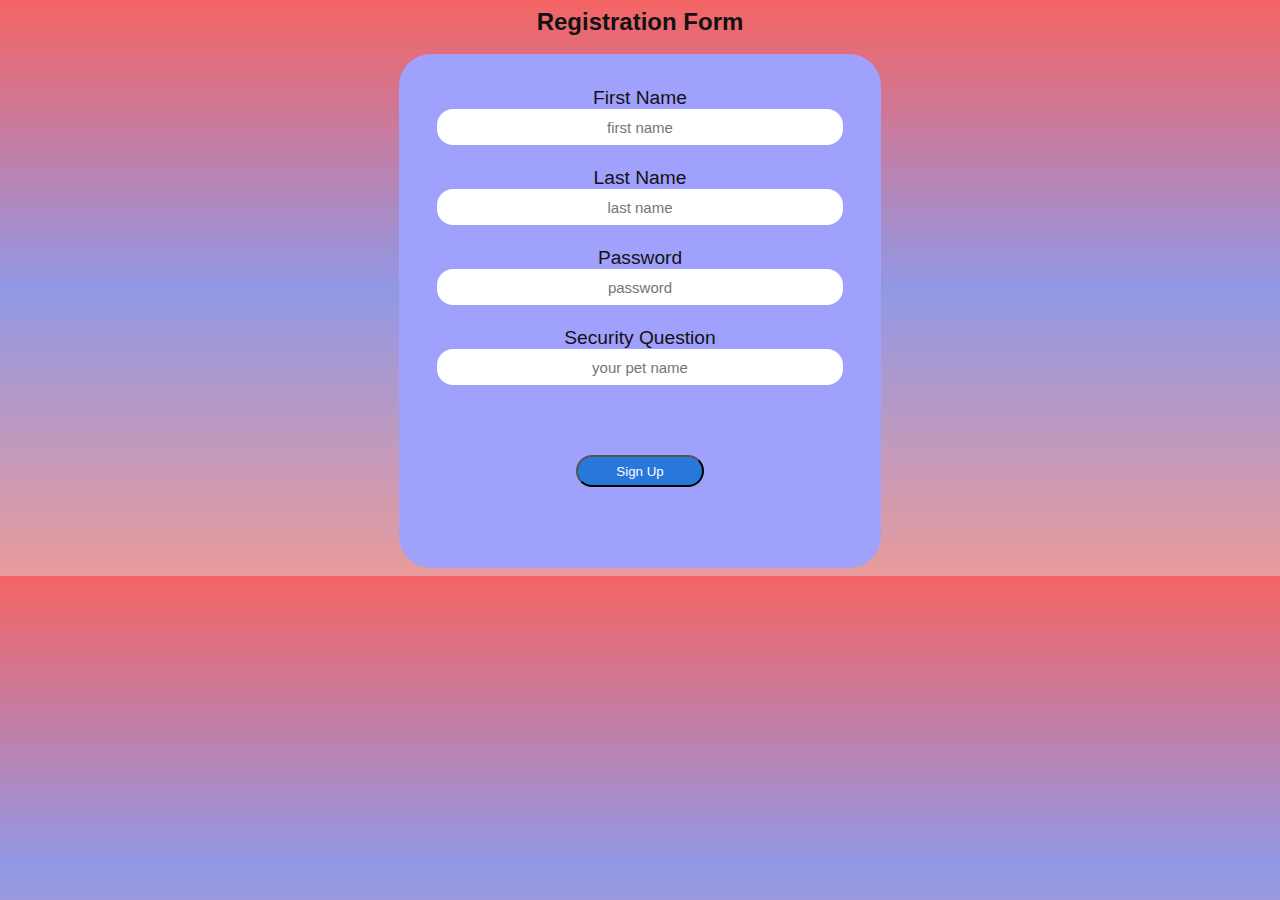
<file: index.html>
<!DOCTYPE html>
<html lang="en">
<head>
    <meta charset="UTF-8">
    <meta http-equiv="X-UA-Compatible" content="IE=edge">
    <meta name="viewport" content="width=device-width, initial-scale=1.0">
    <title>Form</title>
    <link rel="stylesheet" href="index.css">
</head>
<body>

    <div class="wrapper" style="text-align: center;">
        <div class="title" style="text-align: center;">
            Registration Form
        </div><br>

        <!-- for form div -->
        <div class="form"> <form name = "form" onsubmit="return validateForm()" action="success.html">
            <!-- fname div -->
            <div class="inputfield">
                <label>First Name</label><br>
                <input name="fname"type="text" class="input" placeholder="first name">
            </div><br>
            <!-- lname dive -->
            <div class="inputfield">
                <label>Last Name</label><br>
                <input name="lname" type="text" class="input" placeholder="last name">
            </div><br>
            <!-- password div -->
            <div class="inputfield">
                <label>Password</label><br>
                <input name = "password" type="password" class="input" placeholder="password">
            </div><br>
            <!-- security question div -->
            <div class="inputfield"><label>Security Question </label><br><input name = "securityQuestion" type="text" class="input" placeholder="your pet name"></div><br>
            
            <!-- submit div -->
            <div class="submitbtn"><button type="submit" class="registerbtn" name = "signup">Sign Up</button><div>
        </form></div>

        <script src="index.js"></script>
</body>
</html>
</file>
<file: index.css>
body{
    background: linear-gradient(#f56464, #9198e5, rgb(233, 155, 155));
    color: rgb(19, 18, 18);
}

.title{
    font-weight: bolder;
    font-size: x-large;
    font-family: Arial, Helvetica, sans-serif;
}

.form{
    margin-top: rem;
    height: 30rem;
    width: 30rem;
    padding-top: 2rem;
    display: inline-block;
    border: 1px solid transparent;
    border-radius: 2rem;
    background-color: #9fa1fc;
    color: rgb(19, 18, 18);
    font-family: 'Segoe UI', Tahoma, Geneva, Verdana, sans-serif;
    font-size: larger;
}


.input{
    display: inline-block;
    text-align: center;
    border-radius: 1rem;
    border: 1px solid transparent;
    width: 25rem;
    height: 2rem;
    font-size: 15px;
    font-weight: lighter;
}

.submitbtn{
    padding-top: 3rem;
}

.registerbtn{
    border-radius: 2rem;
    color: white;
    height: 2rem;
    width: 8rem;
    background-color: rgb(39, 120, 218);
}
</file>
